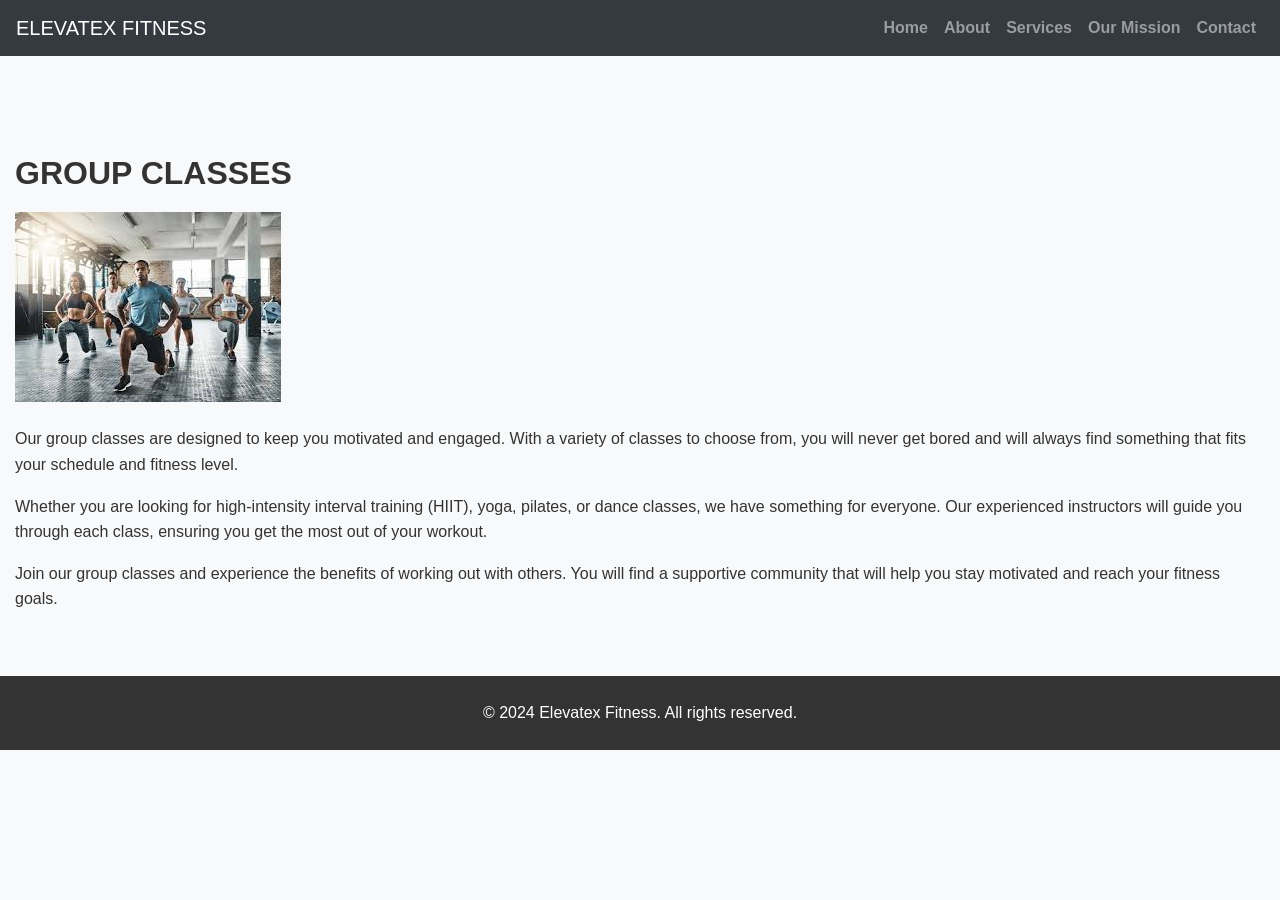
<file: group-classes.html>
<!DOCTYPE html>
<html lang="en">
<head>
    <meta charset="UTF-8">
    <meta name="viewport" content="width=device-width, initial-scale=1.0">
    <title>Group Classes - Elevatex Fitness</title>
    <link href="https://stackpath.bootstrapcdn.com/bootstrap/4.5.2/css/bootstrap.min.css" rel="stylesheet">
    <link rel="stylesheet" href="styles.css">
</head>
<body>
    <header>
        <nav class="navbar navbar-expand-lg navbar-dark bg-dark">
            <a class="navbar-brand" href="index.html">ELEVATEX FITNESS</a>
            <button class="navbar-toggler" type="button" data-toggle="collapse" data-target="#navbarNav" aria-controls="navbarNav" aria-expanded="false" aria-label="Toggle navigation">
                <span class="navbar-toggler-icon"></span>
            </button>
            <div class="collapse navbar-collapse" id="navbarNav">
                <ul class="navbar-nav ml-auto">
                    <li class="nav-item">
                        <a class="nav-link" href="index.html#home">Home</a>
                    </li>
                    <li class="nav-item">
                        <a class="nav-link" href="index.html#about">About</a>
                    </li>
                    <li class="nav-item">
                        <a class="nav-link" href="index.html#services">Services</a>
                    </li>
                    <li class="nav-item">
                        <a class="nav-link" href="index.html#mission">Our Mission</a>
                    </li>
                    <li class="nav-item">
                        <a class="nav-link" href="index.html#contact">Contact</a>
                    </li>
                </ul>
            </div>
        </nav>
    </header>

    <section class="py-5">
        <div class="container">
            <h2>Group Classes</h2>
            <img src="gropclass.jpg" class="img-fluid mb-4" alt="Group Classes">
            <p>Our group classes are designed to keep you motivated and engaged. With a variety of classes to choose from, you will never get bored and will always find something that fits your schedule and fitness level.</p>
            <p>Whether you are looking for high-intensity interval training (HIIT), yoga, pilates, or dance classes, we have something for everyone. Our experienced instructors will guide you through each class, ensuring you get the most out of your workout.</p>
            <p>Join our group classes and experience the benefits of working out with others. You will find a supportive community that will help you stay motivated and reach your fitness goals.</p>
        </div>
    </section>

    <footer class="text-center py-4">
        <p>&copy; 2024 Elevatex Fitness. All rights reserved.</p>
    </footer>

    <script src="https://code.jquery.com/jquery-3.5.1.min.js"></script>
    <script src="https://cdn.jsdelivr.net/npm/@popperjs/core@2.9.2/dist/umd/popper.min.js"></script>
    <script src="https://stackpath.bootstrapcdn.com/bootstrap/4.5.2/js/bootstrap.min.js"></script>
</body>
</html>
</file>
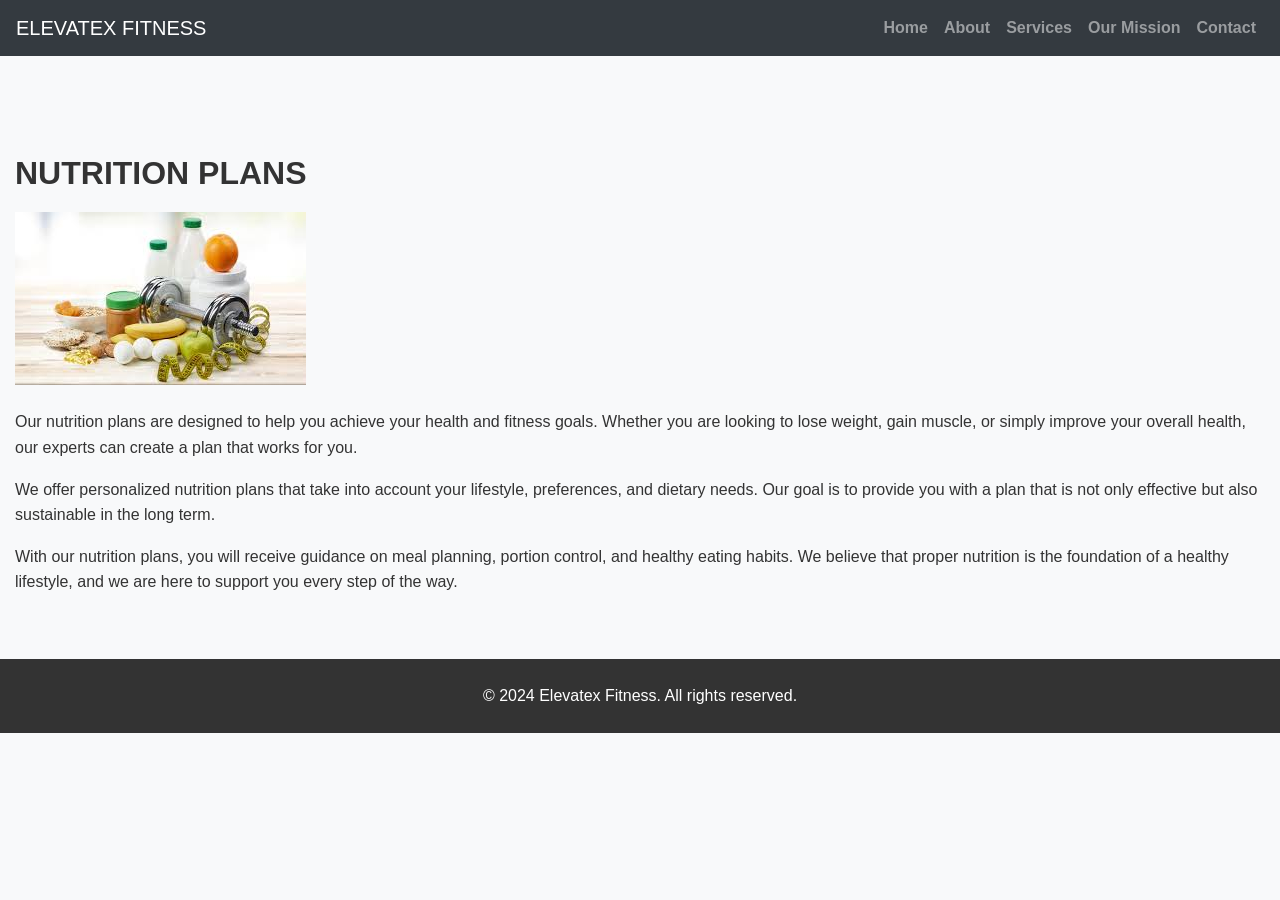
<file: nutrition-plans.html>
<!DOCTYPE html>
<html lang="en">
<head>
    <meta charset="UTF-8">
    <meta name="viewport" content="width=device-width, initial-scale=1.0">
    <title>Nutrition Plans - Elevatex Fitness</title>
    <link href="https://stackpath.bootstrapcdn.com/bootstrap/4.5.2/css/bootstrap.min.css" rel="stylesheet">
    <link rel="stylesheet" href="styles.css">
</head>
<body>
    <header>
        <nav class="navbar navbar-expand-lg navbar-dark bg-dark">
            <a class="navbar-brand" href="index.html">ELEVATEX FITNESS</a>
            <button class="navbar-toggler" type="button" data-toggle="collapse" data-target="#navbarNav" aria-controls="navbarNav" aria-expanded="false" aria-label="Toggle navigation">
                <span class="navbar-toggler-icon"></span>
            </button>
            <div class="collapse navbar-collapse" id="navbarNav">
                <ul class="navbar-nav ml-auto">
                    <li class="nav-item">
                        <a class="nav-link" href="index.html#home">Home</a>
                    </li>
                    <li class="nav-item">
                        <a class="nav-link" href="index.html#about">About</a>
                    </li>
                    <li class="nav-item">
                        <a class="nav-link" href="index.html#services">Services</a>
                    </li>
                    <li class="nav-item">
                        <a class="nav-link" href="index.html#mission">Our Mission</a>
                    </li>
                    <li class="nav-item">
                        <a class="nav-link" href="index.html#contact">Contact</a>
                    </li>
                </ul>
            </div>
        </nav>
    </header>

    <section class="py-5">
        <div class="container">
            <h2>Nutrition Plans</h2>
            <img src="nutrisionplan.jpg" class="img-fluid mb-4" alt="Nutrition Plans">
            <p>Our nutrition plans are designed to help you achieve your health and fitness goals. Whether you are looking to lose weight, gain muscle, or simply improve your overall health, our experts can create a plan that works for you.</p>
            <p>We offer personalized nutrition plans that take into account your lifestyle, preferences, and dietary needs. Our goal is to provide you with a plan that is not only effective but also sustainable in the long term.</p>
            <p>With our nutrition plans, you will receive guidance on meal planning, portion control, and healthy eating habits. We believe that proper nutrition is the foundation of a healthy lifestyle, and we are here to support you every step of the way.</p>
        </div>
    </section>

    <footer class="text-center py-4">
        <p>&copy; 2024 Elevatex Fitness. All rights reserved.</p>
    </footer>

    <script src="https://code.jquery.com/jquery-3.5.1.min.js"></script>
    <script src="https://cdn.jsdelivr.net/npm/@popperjs/core@2.9.2/dist/umd/popper.min.js"></script>
    <script src="https://stackpath.bootstrapcdn.com/bootstrap/4.5.2/js/bootstrap.min.js"></script>
</body>
</html>
</file>
<file: styles.css>
/* General Styles */
body {
    font-family: 'Arial', sans-serif;
    color: #333;
    background-color: #f8f9fa;
}

h1, h2, h3, h4, h5, h6 {
    font-weight: bold;
    margin-bottom: 20px;
    text-transform: uppercase;
}

p {
    line-height: 1.6;
}

.container {
    max-width: 1450px;
    margin: 0 auto;
}

/* Navbar Styles */
.navbar {
    margin-bottom: 50px;
}

.navbar-nav .nav-link {
    font-size: 1rem;
    font-weight: bold;
    color: #333;
    transition: color 0.3s;
}

.navbar-nav .nav-link:hover {
    color: #ffffff;
}

/* Header Section */
#home {
    padding: 50px 0;
    position: relative; /* Ensure relative positioning for absolute positioning */
}

#home .carousel-item {
    height: 600px; /* Adjust height as needed */
}

#home .carousel-caption {
    position: absolute;
    top: 50%;
    left: 50%;
    transform: translate(-50%, -50%);
    text-align: center;
    width: 100%;
}

#home .carousel-caption h1 {
    font-size: 3.5rem;
    font-weight: bold;
}

#home .carousel-caption p {
    font-size: 1.5rem;
    margin-bottom: 20px;
}

#home .carousel-caption .btn-secondary {
    background-color: #ffffff; /* White background */
    color: #28a745; /* Green button text color */
    border-color: #28a745; /* Green button border color */
}

#home .carousel-caption .btn-secondary:hover {
    background-color: #218838; /* Darker green on hover */
    border-color: #1e7e34;
}

/* About Section */
#about {
    background-color: #fff;
    padding: 50px 0;
}

/* Services Section */
#services {
    background-color: #f8f9fa;
    padding: 50px 0;
}

#services .card {
    margin-bottom: 20px;
}

#services .card-title {
    font-size: 1.2rem;
    color: #007bff;
}

#services .btn-primary {
    background-color: #007bff;
    border-color: #007bff;
    transition: background-color 0.3s, border-color 0.3s;
}

#services .btn-primary:hover {
    background-color: #0056b3;
    border-color: #004085;
}

/* Models Section */
#models {
    background-color: #fff;
    padding: 50px 0;
}

#models .card {
    margin-bottom: 20px;
}

#models .card-title {
    font-size: 1.2rem;
    color: #007bff;
}

#models .btn-primary {
    background-color: #007bff;
    border-color: #007bff;
    transition: background-color 0.3s, border-color 0.3s;
}

#models .btn-primary:hover {
    background-color: #0056b3;
    border-color: #004085;
}

/* Contact Section */
#contact {
    background-color: #fff;
    padding: 50px 0;
}

#contact .form-group label {
    font-weight: bold;
}

#contact .btn-primary {
    background-color: #007bff;
    border-color: #007bff;
    transition: background-color 0.3s, border-color 0.3s;
}

#contact .btn-primary:hover {
    background-color: #0056b3;
    border-color: #004085;
}

/* Footer Styles */
footer {
    background-color: #333;
    color: #fff;
    padding: 20px 0;
}

footer p {
    margin: 0;
}

/* Media Queries */
@media (max-width: 768px) {
    #home {
        padding: 50px 0;
    }

    .navbar-nav .nav-link {
        padding: 10px 0;
    }
}
</file>
